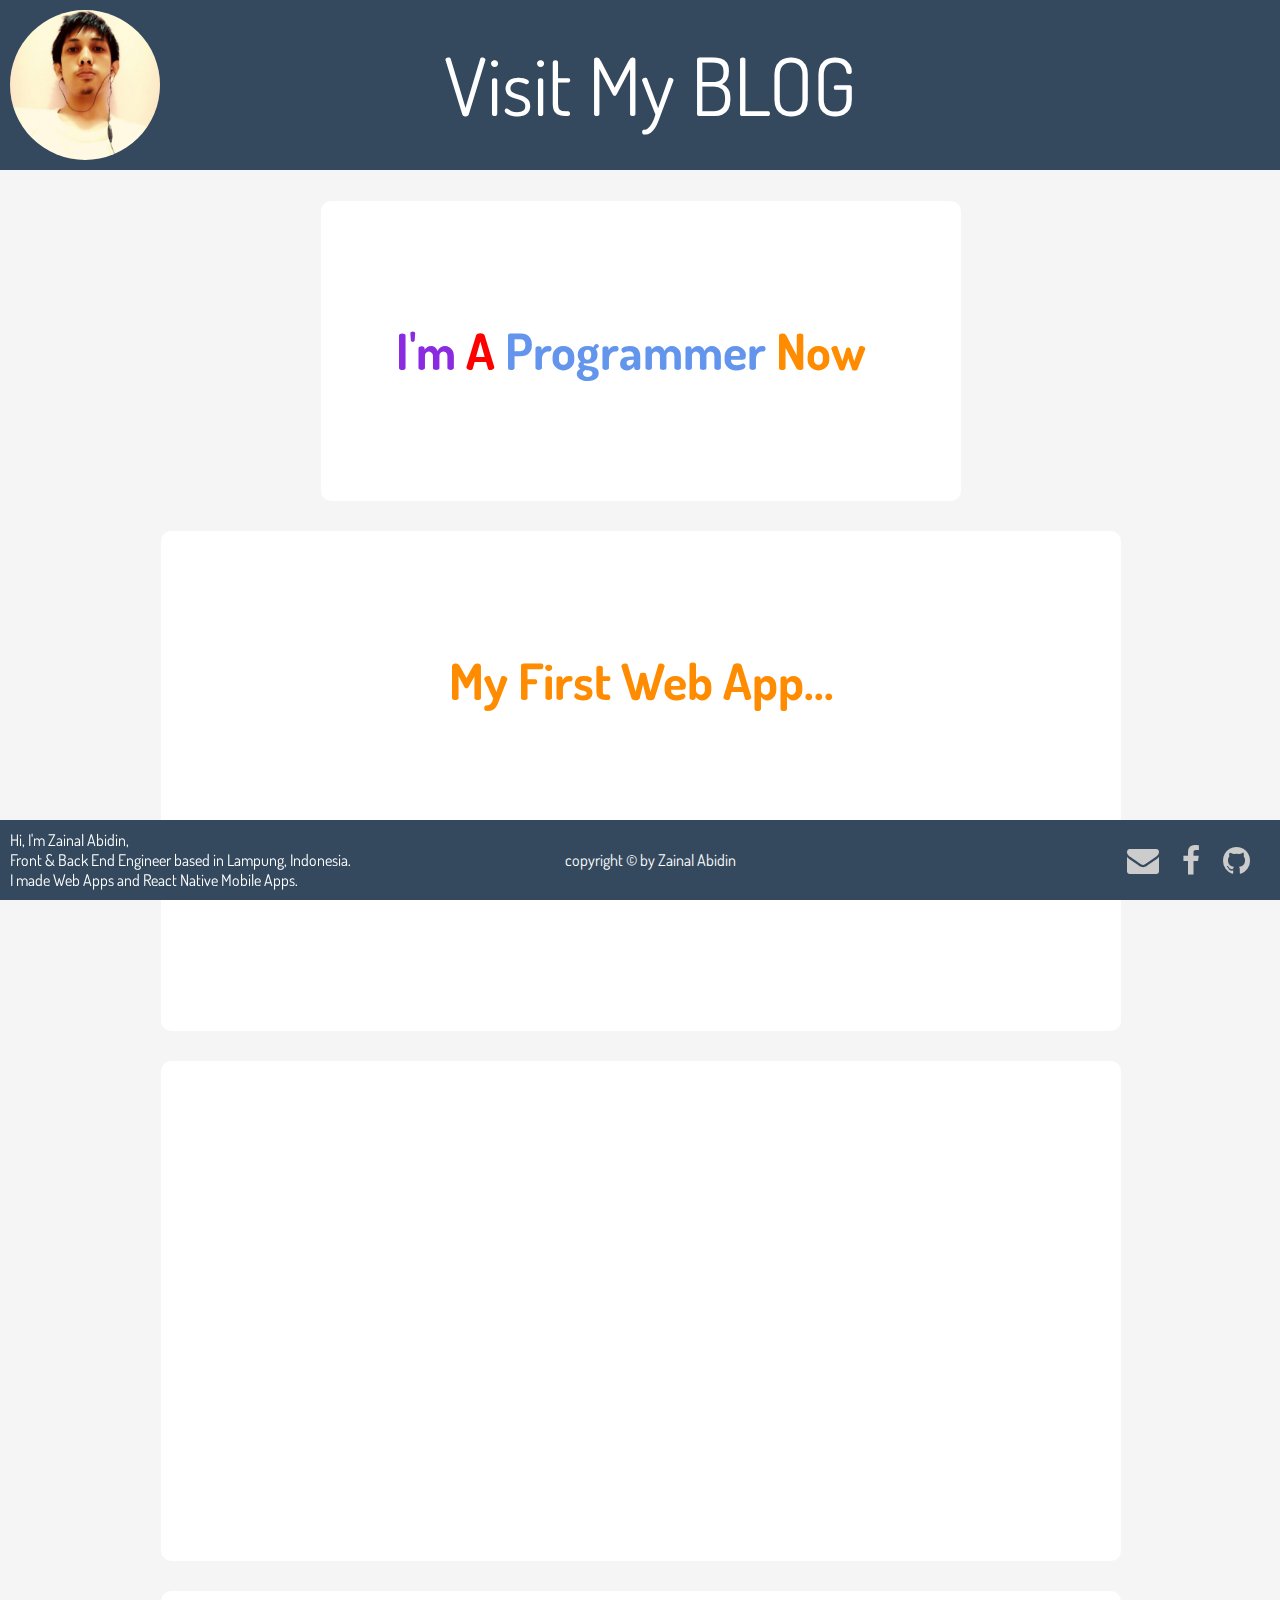
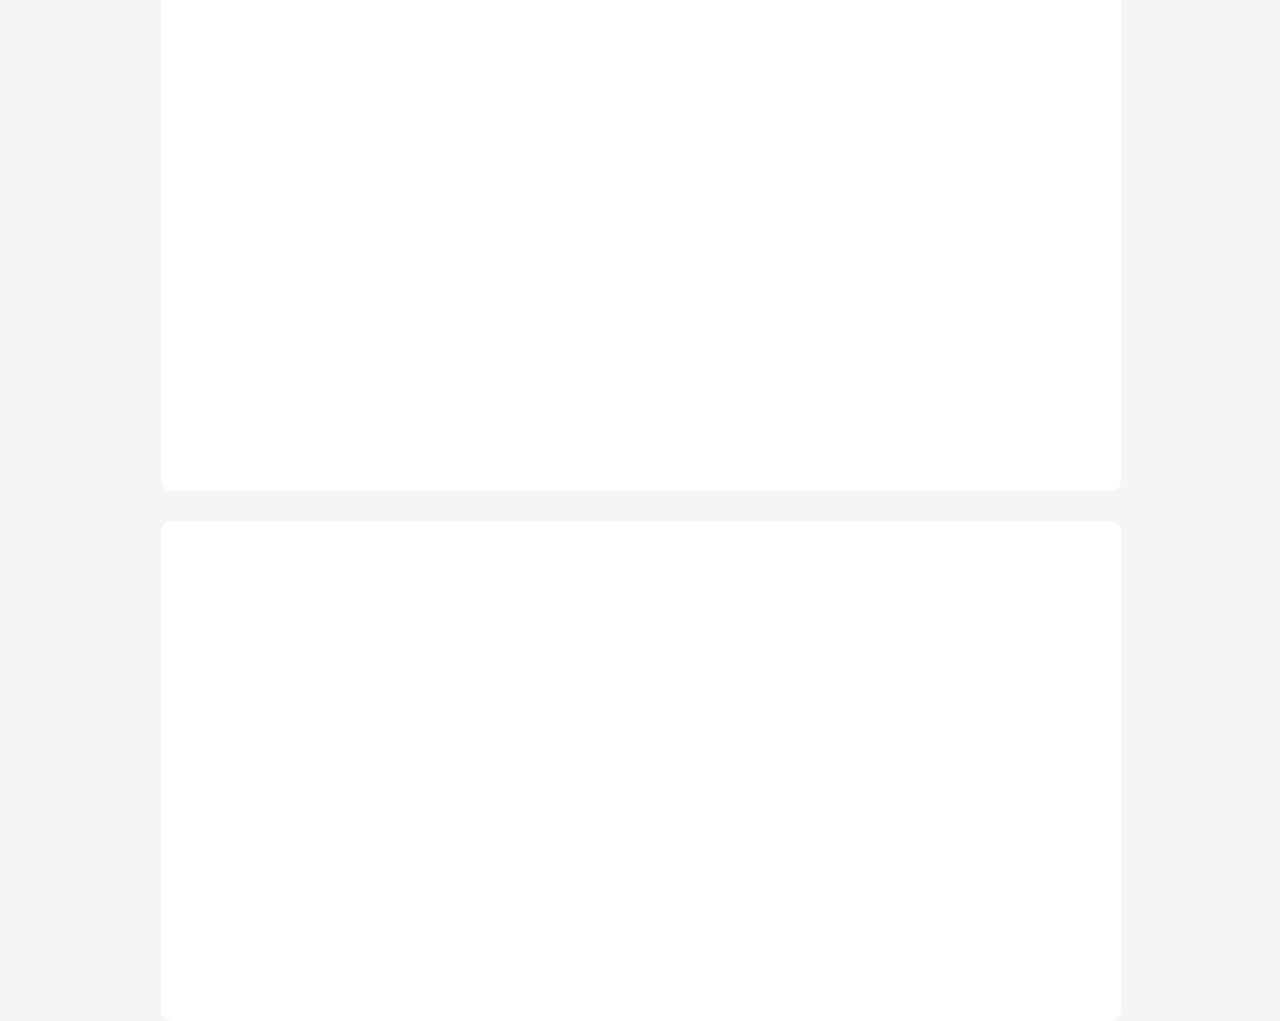
<file: index.html>
<!DOCTYPE html>
<html>
    <head>
        <title>Zainal Abidin</title>
        <link rel="icon" href="assets/images/logo-verd.jpeg">
        <link href="assets/css/style.css" rel="stylesheet" />
        <link href="https://fonts.googleapis.com/css?family=Dosis" rel="stylesheet">
        <link href="https://maxcdn.bootstrapcdn.com/font-awesome/4.7.0/css/font-awesome.min.css" rel="stylesheet">
        <script src="https://ajax.googleapis.com/ajax/libs/jquery/2.1.4/jquery.min.js"></script>
        <script type="text/javascript">
            $(function() {
                $(window).scroll(function () {
                   if ($(this).scrollTop() > 0  ) {
                      $('header').addClass('changeHeightHeader');
                      $('header').removeClass('heightHeader');
                      $('header img').addClass('change-atom-logo');
                      $('header img').removeClass('atom-logo');
                      $('header span').addClass('change-header-center');
                      $('header span').removeClass('header-center');
                   }
                   if ($(this).scrollTop() < 1) {
                      $('header').removeClass('changeHeightHeader');
                      $('header').addClass('heightHeader');
                      $('header img').removeClass('change-atom-logo');
                      $('header img').addClass('atom-logo');
                      $('header span').removeClass('change-header-center');
                      $('header span').addClass('header-center');
                   }
                });
             });
        </script>
    </head>
        <body>
            
            <header class="heightHeader">
                <img src="assets/images/profile.jpeg" class="atom-logo" />
                <span class="header-center"><a>Visit My BLOG</a></span>
            </header>

            <section>
                <div style="height: 1000px;">
                    <div class="card">
                        <a href="beginning-hacktiv8-adventure.html" target="_blank"><span style="color:blueviolet;">I'm</span> <span style="color: red;">A</span> <span  style="color: cornflowerblue;">Programmer</span> <span style="color: darkorange;">Now</span> <span>!</span></a>
                    </div>
                    <div class="card2">
                        <a href="first_web_app/index.html" target="_blank" style="color: darkorange;">My First Web App...</a>
                    </div>
                    <div class="card2">
                        
                    </div>
                    <div class="card2">
                        
                    </div>
                    <div class="card2">
                        
                    </div>
                </div>
            </section>
            
            <footer>
                <div class="left">
                    Hi, I'm Zainal Abidin,<br>Front & Back End Engineer based in Lampung, Indonesia.<br>I made Web Apps and React Native Mobile Apps.
                </div>
                <div class="center">copyright &copy; by <a href="#">Zainal Abidin</a></div>
                <div class="right">
                    <span class="social-icons">
                        <a target="_top" href="mailto:zen.finish@gmail.com"><i class="fa fa-envelope"></i></a>
                        <a target="_blank" href="https://www.facebook.com/zenfinish"><i class="fa fa-facebook"></i></a>
                        <a target="_blank" href="https://github.com/zenfinish"><i class="fa fa-github"></i></a>
                    </span>
                </div>
            </footer>

        </body>
</html>
</file>
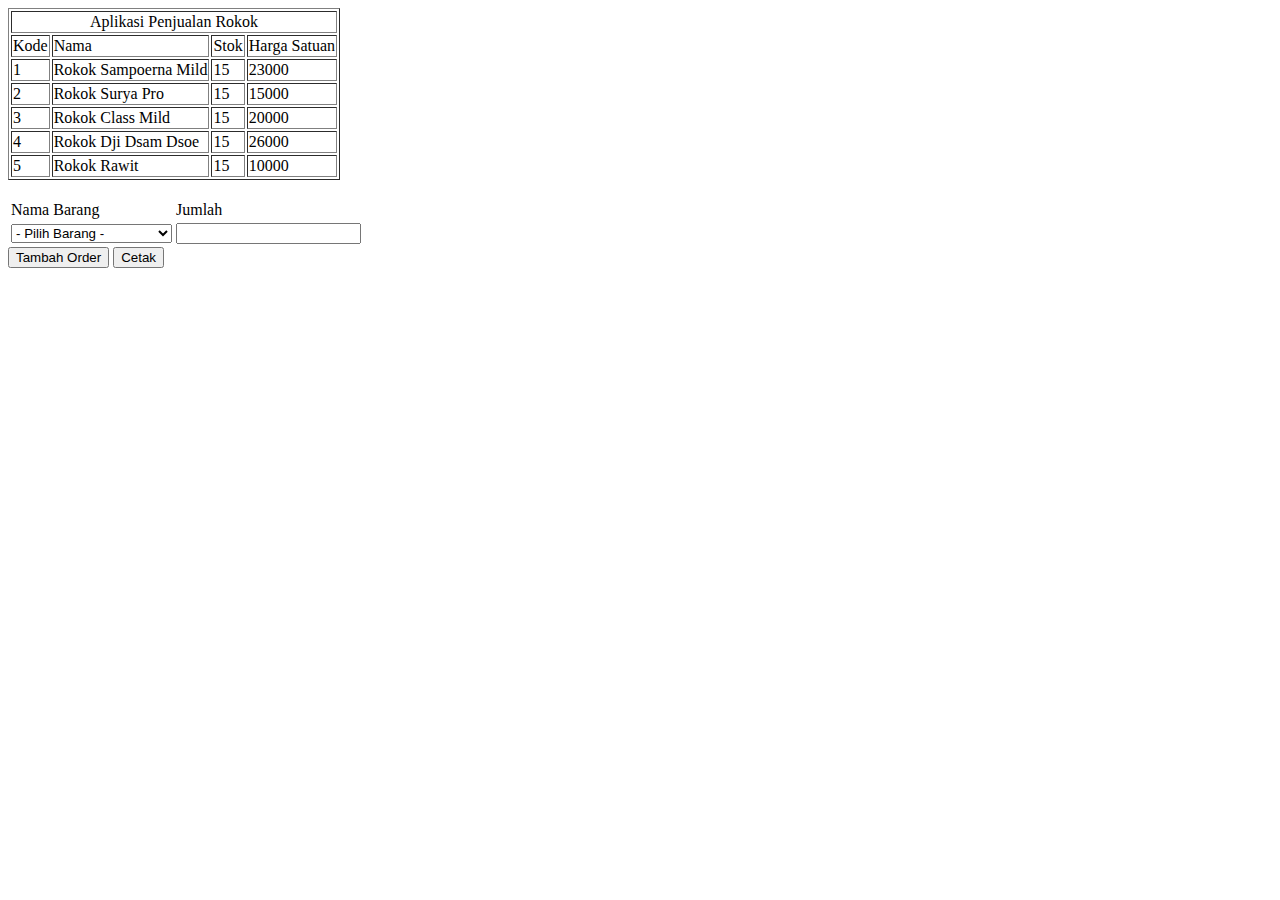
<file: first_web_app/index.html>
<!DOCTYPE html>
<html>
    <head>
        <title>My First Web Aplication</title>
    </head>
    <body onload="listData(database); optionData(database);">
        <table border="1" id="listTable">
            <tr>
                <td colspan="4" align="center">Aplikasi Penjualan Rokok</td>
            </tr>
            <tr>
                <td>Kode</td>
                <td>Nama</td>
                <td>Stok</td>
                <td>Harga Satuan</td>
            </tr>
        </table><br>
        <table id="inputTable">
            <tr>
                <td>Nama Barang</td>
                <td>Jumlah</td>
            </tr>
            <tr>
                <td>
                    <select id="listSelect">
                        <option>- Pilih Barang -</option>
                    </select>
                </td>
                <td><input type="text" /></td>
            </tr>
        </table>
        <div><button id="buttonAdd">Tambah Order</button> <button>Cetak</button></div>
    </body>
    <script src="database.js"></script>
    <script src="program.js"></script>
</html>
</file>
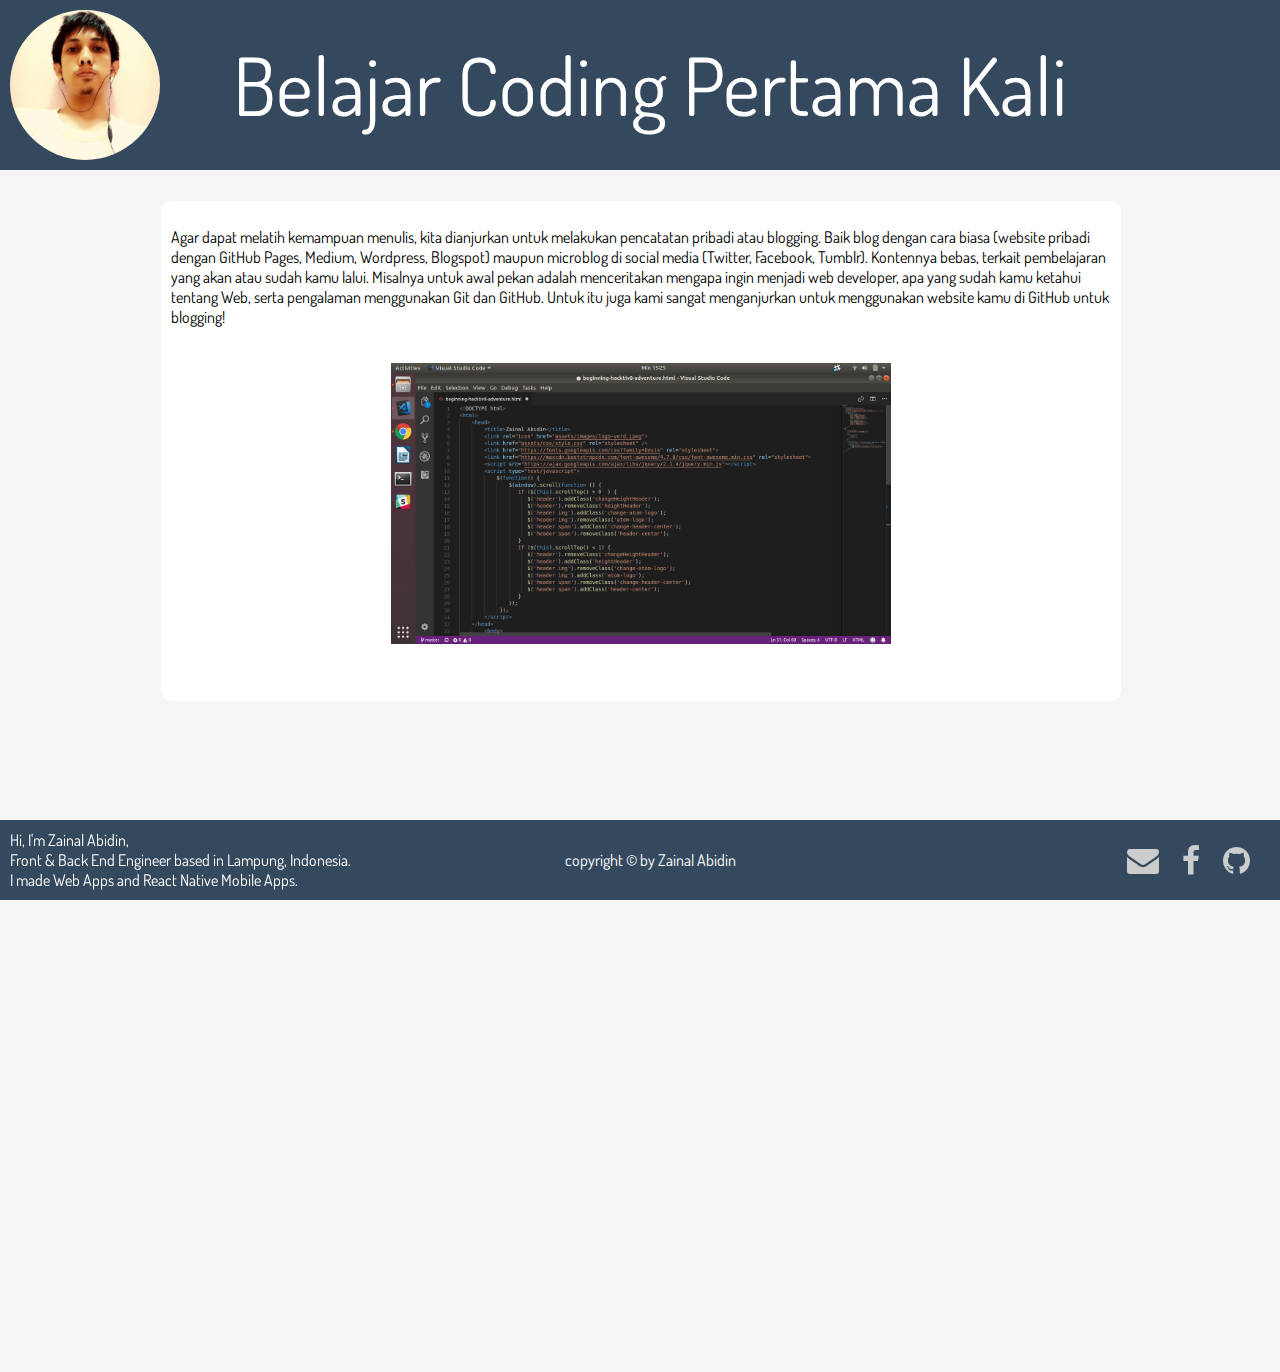
<file: beginning-hacktiv8-adventure.html>
<!DOCTYPE html>
<html>
    <head>
        <title>Zainal Abidin</title>
        <link rel="icon" href="assets/images/logo-verd.jpeg">
        <link href="assets/css/style.css" rel="stylesheet" />
        <link href="https://fonts.googleapis.com/css?family=Dosis" rel="stylesheet">
        <link href="https://maxcdn.bootstrapcdn.com/font-awesome/4.7.0/css/font-awesome.min.css" rel="stylesheet">
        <script src="https://ajax.googleapis.com/ajax/libs/jquery/2.1.4/jquery.min.js"></script>
        <script type="text/javascript">
            $(function() {
                $(window).scroll(function () {
                   if ($(this).scrollTop() > 0  ) {
                      $('header').addClass('changeHeightHeader');
                      $('header').removeClass('heightHeader');
                      $('header img').addClass('change-atom-logo');
                      $('header img').removeClass('atom-logo');
                      $('header span').addClass('change-header-center');
                      $('header span').removeClass('header-center');
                   }
                   if ($(this).scrollTop() < 1) {
                      $('header').removeClass('changeHeightHeader');
                      $('header').addClass('heightHeader');
                      $('header img').removeClass('change-atom-logo');
                      $('header img').addClass('atom-logo');
                      $('header span').removeClass('change-header-center');
                      $('header span').addClass('header-center');
                   }
                });
             });
        </script>
    </head>
        <body>
            
            <header class="heightHeader">
                <img src="assets/images/profile.jpeg" class="atom-logo" />
                <span class="header-center"><a>Belajar Coding Pertama Kali</a></span>
            </header>

            <section>
                <div style="height: 1000px;">
                    <div class="card2">
                        <div class="content">
                            <div class="isi-content">
                                <p>Agar dapat melatih kemampuan menulis, kita dianjurkan untuk melakukan pencatatan pribadi atau blogging. Baik blog dengan cara biasa (website pribadi dengan GitHub Pages, Medium, Wordpress, Blogspot) maupun microblog di social media (Twitter, Facebook, Tumblr). Kontennya bebas, terkait pembelajaran yang akan atau sudah kamu lalui. Misalnya untuk awal pekan adalah menceritakan mengapa ingin menjadi web developer, apa yang sudah kamu ketahui tentang Web, serta pengalaman menggunakan Git dan GitHub. Untuk itu juga kami sangat menganjurkan untuk menggunakan website kamu di GitHub untuk blogging!</p><br>
                                <div style="text-align: center;"><a href="assets/images/img1.png" target="_blank" style="text-align: center"><img src="assets/images/img1.png" /></a></div>
                            </div>
                        </div>
                    </div>
                </div>
            </section>
            
            <footer>
                <div class="left">
                    Hi, I'm Zainal Abidin,<br>Front & Back End Engineer based in Lampung, Indonesia.<br>I made Web Apps and React Native Mobile Apps.
                </div>
                <div class="center">copyright &copy; by <a href="#">Zainal Abidin</a></div>
                <div class="right">
                    <span class="social-icons">
                        <a target="_top" href="mailto:zen.finish@gmail.com"><i class="fa fa-envelope"></i></a>
                        <a target="_blank" href="https://www.facebook.com/zenfinish"><i class="fa fa-facebook"></i></a>
                        <a target="_blank" href="https://github.com/zenfinish"><i class="fa fa-github"></i></a>
                    </span>
                </div>
            </footer>

        </body>
</html>
</file>
<file: assets/css/style.css>
body{
	margin: 170px 0;
	background: #F5F5F5;
	font-family: 'Dosis', sans-serif;
}

a{
	text-decoration: none;
	color: white;
}

header{
	position: fixed;
	width: 100%;
	top: 0; left: 0;
	padding: 10px;
	z-index: 1;
	background: #34495E;
}

.header-center{
	font-size: 80px;
	display: inline-block;
	text-align: center;
	width: 100%; height: 150px;
	line-height: 150px;
}

.change-header-center{
	font-size: 40px;
	display: inline-block;
	text-align: center;
	width: 100%; height: 150px;
	line-height: 50px;
}

.heightHeader{
	height: 150px;
}

.changeHeightHeader{
	height: 50px;
}

.atom-logo {
	border-radius: 50%;
	animation: atom-logo-spin infinite 30s linear;
	height: 150px; width: 150px;
	position: fixed;
}

.change-atom-logo {
	height: 50px; width: 50px;
	border-radius: 10px;
	position: fixed;
}

@keyframes atom-logo-spin {
  from { transform: rotate(0deg); }
  to { transform: rotate(360deg); }
}

section{
	position: relative;
	height: 100%; width: 100%;
	border: 1px solid #F5F5F5;
}

.card{
	width: 50%;height: 300px;
	border-radius: 10px;
	background: #FFFFFF;
	margin: 30px auto;
	text-align: center;
	font-size: 50px;
	font-weight: bold;
	line-height: 300px;
}

.card2{
	width: 75%;height: 500px;
	border-radius: 10px;
	background: #FFFFFF;
	margin: 30px auto;
	text-align: center;
	font-size: 50px;
	font-weight: bold;
	line-height: 300px;
}

.card2 .content{
	text-align: left;
	padding: 10px;
	font-size: 12px;
}

.card2 img{
	height: auto; width: 500px;
}

.card2 .isi-content{
	float: left;
	line-height: 20px;
	height: 200px;
	font-weight: normal;
	font-size: 16px;
}

footer{
	position: fixed;
	bottom: 0; left: 0;
	width: 100%; height: 60px;
	background: #34495E;
	color: white;
	padding: 10px;
}

.left{
	float: left;
	position: fixed;
}

.center{
	float: left;
	display: block;
	text-align: center;
	width: 100%;
	line-height: 60px;
}

.right{
	right: 0;
	padding-right: 20px;
	position: fixed;
	line-height: 60px;
}

.social-icons{
	height: 100%;
}

.social-icons a {
	padding: 0 10px;
	font-size: 2em;
  color: #CCC;
}

.social-icons a:hover {
  color: #888;
}
</file>
